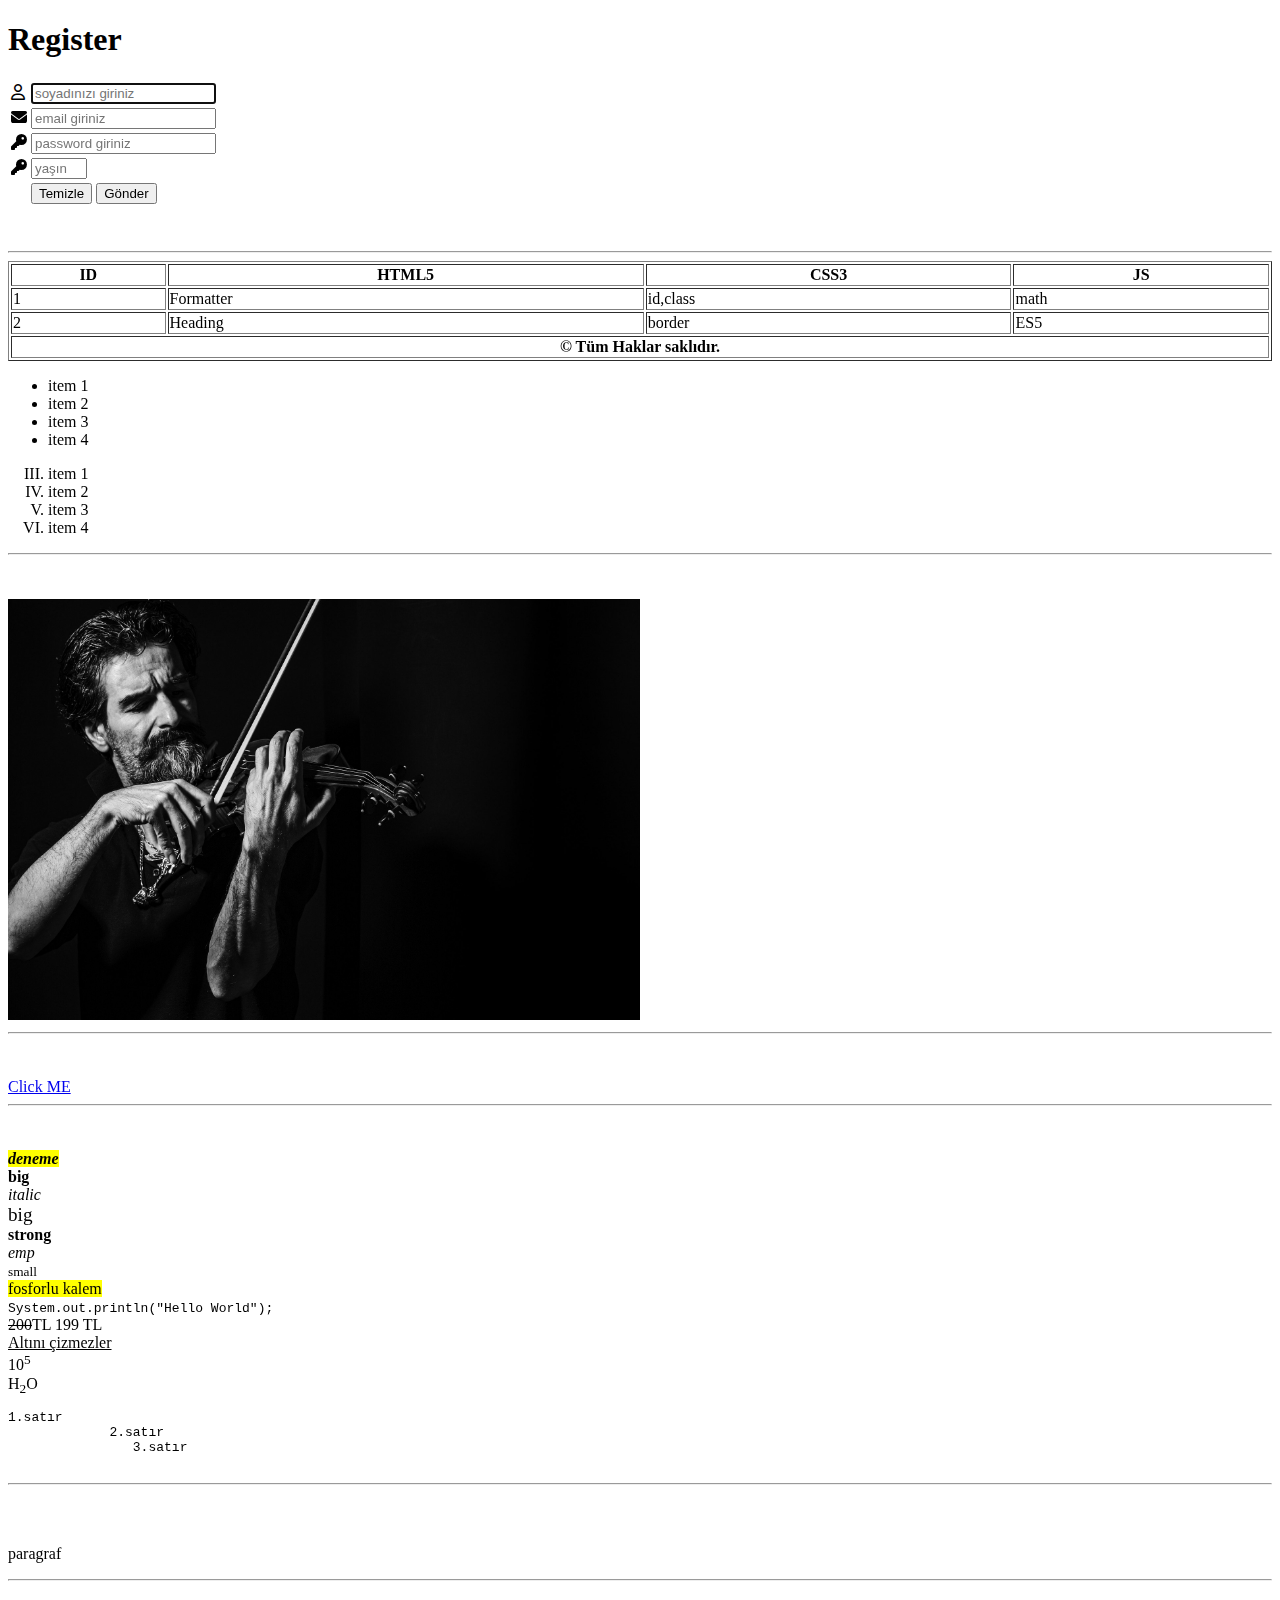
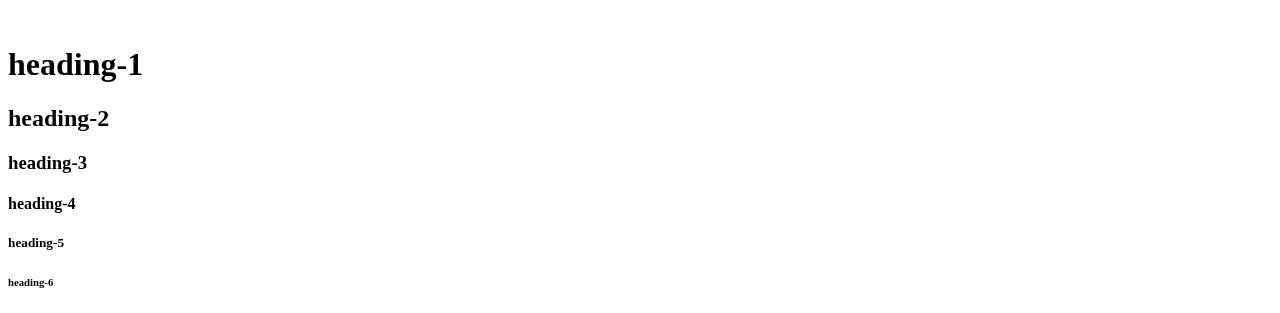
<file: frontend/tutorials/_1_Html5/index.html>
<!-- Html5 standartlarında yazılacak. -->
<!-- Html5: case sensitive değildir. -->
<!DOCTYPE html>
<html lang="tr">
<head>
    <title>Sayfa Adı</title>
    <!-- türkçe karakter sorunu olmasın diye  -->
    <meta charset="UTF-8">
    <meta http-equiv="X-UA-Compatible" content="IE=edge">

    <!-- for Media Query , Responsive design  -->
    <meta name="viewport" content="width=device-width, initial-scale=1.0">

    <!-- tailwindcss -->
    <!-- <script src="https://cdn.tailwindcss.com"></script> -->

    <!-- Font awesome: CDN-->
   <link rel="stylesheet" href="https://cdnjs.cloudflare.com/ajax/libs/font-awesome/6.1.1/css/all.min.css" />

  </head>

<body>
    <!-- Code start-->
    <!-- heading -->
    <!-- Araştırma ödevleri: Semantic - nonsemantic nedir aralarında farklar nelerdir-->

    <!-- Kendi ailenizden isimler kullanarak ilerliyelim. -->


    <!-- tailwind -->
    <!-- <section>
        <header class="bg-white space-y-4 p-4 sm:px-8 sm:py-6 lg:p-4 xl:px-8 xl:py-6">
          <div class="flex items-center justify-between">
            <h2 class="font-semibold text-slate-900">Projects</h2>
            <a href="/new" class="hover:bg-blue-400 group flex items-center rounded-md bg-blue-500 text-white text-sm font-medium pl-2 pr-3 py-2 shadow-sm">
              <svg width="20" height="20" fill="currentColor" class="mr-2" aria-hidden="true">
                <path d="M10 5a1 1 0 0 1 1 1v3h3a1 1 0 1 1 0 2h-3v3a1 1 0 1 1-2 0v-3H6a1 1 0 1 1 0-2h3V6a1 1 0 0 1 1-1Z" />
              </svg>
              New
            </a>
          </div>
          <form class="group relative">
            <svg width="20" height="20" fill="currentColor" class="absolute left-3 top-1/2 -mt-2.5 text-slate-400 pointer-events-none group-focus-within:text-blue-500" aria-hidden="true">
              <path fill-rule="evenodd" clip-rule="evenodd" d="M8 4a4 4 0 100 8 4 4 0 000-8zM2 8a6 6 0 1110.89 3.476l4.817 4.817a1 1 0 01-1.414 1.414l-4.816-4.816A6 6 0 012 8z" />
            </svg>
            <input class="focus:ring-2 focus:ring-blue-500 focus:outline-none appearance-none w-full text-sm leading-6 text-slate-900 placeholder-slate-400 rounded-md py-2 pl-10 ring-1 ring-slate-200 shadow-sm" type="text" aria-label="Filter projects" placeholder="Filter projects...">
          </form>
        </header>
        <ul class="bg-slate-50 p-4 sm:px-8 sm:pt-6 sm:pb-8 lg:p-4 xl:px-8 xl:pt-6 xl:pb-8 grid grid-cols-1 sm:grid-cols-2 lg:grid-cols-1 xl:grid-cols-2 gap-4 text-sm leading-6">
          <li x-for="project in projects">
            <a :href="project.url" class="hover:bg-blue-500 hover:ring-blue-500 hover:shadow-md group rounded-md p-3 bg-white ring-1 ring-slate-200 shadow-sm">
              <dl class="grid sm:block lg:grid xl:block grid-cols-2 grid-rows-2 items-center">
                <div>
                  <dt class="sr-only">Title</dt>
                  <dd class="group-hover:text-white font-semibold text-slate-900">
                    {project.title}
                  </dd>
                </div>
                <div>
                  <dt class="sr-only">Category</dt>
                  <dd class="group-hover:text-blue-200">{project.category}</dd>
                </div>
                <div class="col-start-2 row-start-1 row-end-3 sm:mt-4 lg:mt-0 xl:mt-4">
                  <dt class="sr-only">Users</dt>
                  <dd x-for="user in project.users" class="flex justify-end sm:justify-start lg:justify-end xl:justify-start -space-x-1.5">
                    <img :src="user.avatar" :alt="user.name" class="w-6 h-6 rounded-full bg-slate-100 ring-2 ring-white" loading="lazy">
                  </dd>
                </div>
              </dl>
            </a>
          </li>
          <li class="flex">
            <a href="/new" class="hover:border-blue-500 hover:border-solid hover:bg-white hover:text-blue-500 group w-full flex flex-col items-center justify-center rounded-md border-2 border-dashed border-slate-300 text-sm leading-6 text-slate-900 font-medium py-3">
              <svg class="group-hover:text-blue-500 mb-1 text-slate-400" width="20" height="20" fill="currentColor" aria-hidden="true">
                <path d="M10 5a1 1 0 0 1 1 1v3h3a1 1 0 1 1 0 2h-3v3a1 1 0 1 1-2 0v-3H6a1 1 0 1 1 0-2h3V6a1 1 0 0 1 1-1Z" />
              </svg>
              New project
            </a>
          </li>
        </ul>
      </section> -->

    <!-- FORM -->
    <h1>Register</h1>
    <form action="deneme.html" method="post" id="form_register" name="form_register"  >
        <table>
            <tbody>
                <tr>
                    <td> <i class="fa-regular fa-user"></i> </td>
                    <td>
                        <input 
                        type="text" 
                        name="surname" id="surname" 
                        placeholder="soyadınızı giriniz" 
                        autofocus="true" required="true" />
                    </td>
                </tr>
                <tr>
                    <td> <i class="fa-solid fa-envelope"></i> </td>
                    <td>
                        <input 
                        type="email" 
                        name="email" id="email" 
                        placeholder="email giriniz" 
                        required="true" />
                    </td>
                </tr>

                <tr>
                    <td> <i class="fa-solid fa-key"></i></td>
                    <td>
                        <input 
                        type="password" 
                        name="password" id="password" 
                        placeholder="password giriniz" 
                        required="true" />
                    </td>
                </tr>

                <tr>
                    <td> <i class="fa-solid fa-key"></i></td>
                    <td>
                        <input 
                        placeholder="yaşınızı giriniz"
                        type="number"  step="4" min="18" max="50" />
                    </td>
                </tr>

                <tr>
                    <td> </td>
                    <td>
                        <input type="reset" value="Temizle" />
                        <button type="submit">Gönder</button>
                    </td>
                </tr>
            </tbody>
        </table>
    </form>


    <br />
    <br />
    <hr />
    <!-- TABLE -->
    <table border="1" width="100%">
        <thead>
            <tr>
                <th>ID</th>
                <th>HTML5</th>
                <th>CSS3</th>
                <th>JS</th>
            </tr>
        </thead>

        <tbody>
            <tr>
                <td>1</td>
                <td>Formatter</td>
                <td>id,class</td>
                <td>math</td>
            </tr>
            <tr>
                <td>2</td>
                <td>Heading</td>
                <td>border</td>
                <td>ES5</td>
            </tr>
        </tbody>

        <tfoot>
            <tr>
                <th colspan="4">&copy; Tüm Haklar saklıdır.</th>
            </tr>
        </tfoot>
    </table>

    <!-- unordered list:düzensiz listeler -->
    <!-- ul>li*4{item $} -->
    <ul>
        <li>item 1</li>
        <li>item 2</li>
        <li>item 3</li>
        <li>item 4</li>
    </ul>

    <!-- ordered list:düzensiz listeler -->
    <!-- ol>li*4{item $} TAB-->
    <ol type="I" start="3">
        <li>item 1</li>
        <li>item 2</li>
        <li>item 3</li>
        <li>item 4</li>
    </ol>

    <hr />
    <br />
    <br />

    <img src="img/violin.jpg" width="50%" height="50%" alt="violin.jpg isn't showing">

    <hr />
    <br />
    <br />

    <a href="http://www.ecodation.com" target="_blank">Click ME</a>

    <!-- SAF -->
    <hr />
    <br />
    <br />

    <!-- Formatter -->
    <b><i><mark>deneme</mark></i></b><br />
    <b>big</b><br />
    <i>italic</i><br />
    <big>big</big><br />
    <strong>strong</strong><br />
    <em>emp</em><br />
    <small>small</small><br />
    <mark>fosforlu kalem</mark><br />
    <code>System.out.println("Hello World");</code><br />
    <del>200</del>TL 199 TL <br />
    <ins>Altını çizmezler</ins><br />
    10<sup>5</sup> <br />
    H<sub>2</sub>O<br />
    <pre>1.satır
             2.satır
                3.satır
    </pre>

    <hr />
    <br />
    <br />
    <p>paragraf</p>

    <hr />
    <br />
    <br />
    <h1>heading-1</h1>
    <h2>heading-2</h2>
    <h3>heading-3</h3>
    <h4>heading-4</h4>
    <h5>heading-5</h5>
    <h6>heading-6</h6>

    <!-- Code end-->
</body>

</html>
</file>
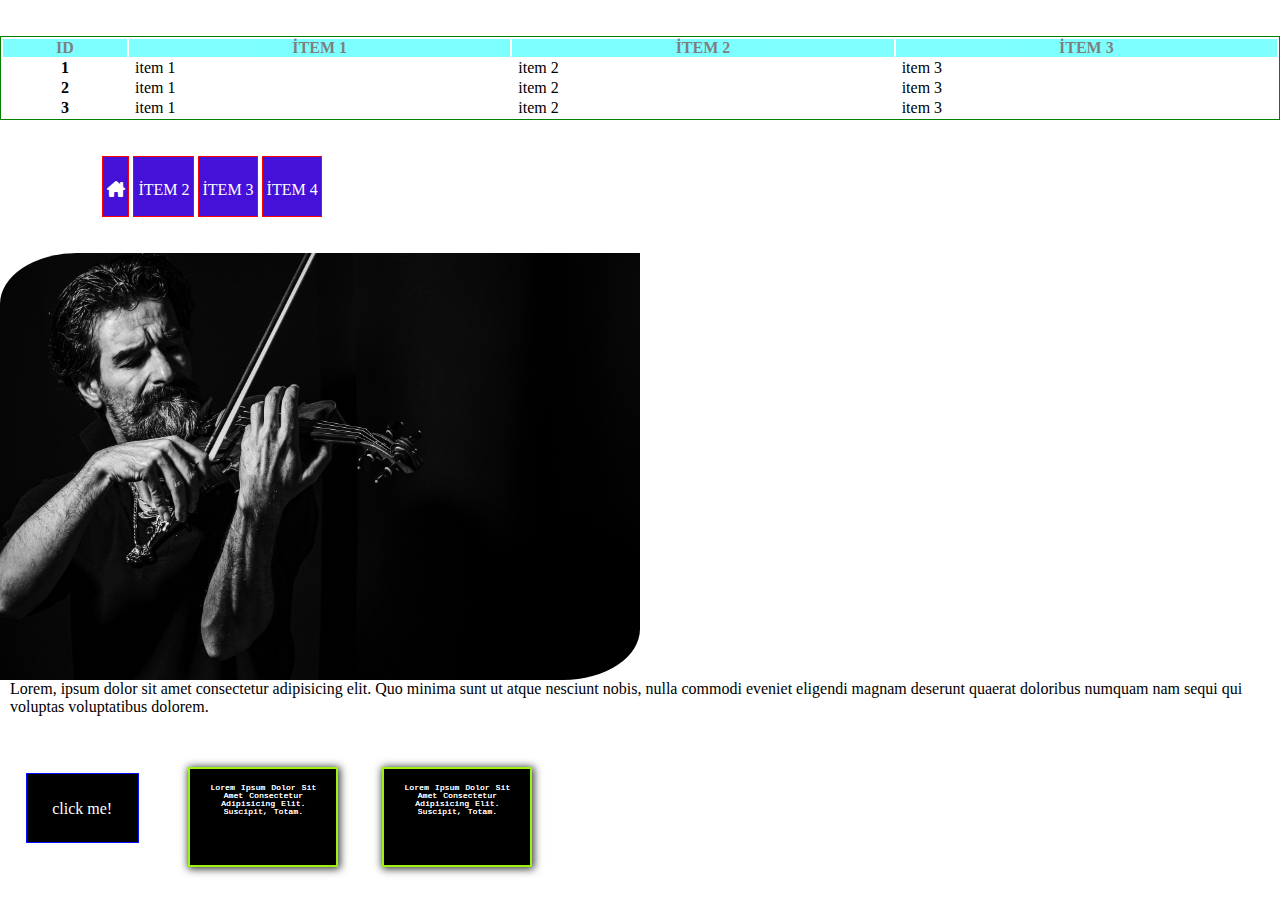
<file: frontend/tutorials/_2_Css/index.html>
<!-- Html5 standartlarında yazılacak. -->
<!-- Html5: case sensitive değildir. -->
<!DOCTYPE html>
<html lang="tr">

<head>
  <title>Sayfa Adı</title>
  <!-- türkçe karakter sorunu olmasın diye  -->
  <meta charset="UTF-8">
  <meta http-equiv="X-UA-Compatible" content="IE=edge">

  <!-- for Media Query , Responsive design  -->
  <meta name="viewport" content="width=device-width, initial-scale=1.0">

  <!-- tailwindcss -->
  <!-- <script src="https://cdn.tailwindcss.com"></script> -->

  <!-- Font awesome: CDN-->
  <link rel="stylesheet" href="https://cdnjs.cloudflare.com/ajax/libs/font-awesome/6.1.1/css/all.min.css" />

  <!--  internal css: sadece o sayfa içindir-->
  <style>
    #paragraf_id {
      font-size: 40px;
    }
  </style>


  <!--external css: harici bir sayfadır. -->
  <link rel="stylesheet" href="style.css">
</head>

<body>
  <!-- Code start-->
  <!-- 
      css: non-case sensitive Quizlet
      inline css:sadece o tag içindir -->

      <br> <br>
      <table id="my_special_table">
        <thead>
          <tr>
            <th>ID</th>
            <th>item 1</th>
            <th>item 2</th>
            <th>item 3</th>
          </tr>
        </thead>
        <tbody>
          <tr>
            <th>1</th>
            <td>item 1</td>
            <td>item 2</td>
            <td>item 3</td>
          </tr>
          <tr>
            <th>2</th>
            <td>item 1</td>
            <td>item 2</td>
            <td>item 3</td>
          </tr>
          <tr>
            <th>3</th>
            <td>item 1</td>
            <td>item 2</td>
            <td>item 3</td>
          </tr>
        </tbody>
      </table>
  <br> <br>
  <ul>
    <li><i class="fa-solid fa-house-chimney"></i></li>
    <li>item 2</li>
    <li>item 3</li>
    <li>item 4</li>
  </ul>

  <br> <br>
  <div id="div_id">
    <img src="img/violin.jpg" />
    <p class="clear_fix">Lorem, ipsum dolor sit amet consectetur adipisicing elit. Quo minima sunt ut atque nesciunt
      nobis, nulla commodi eveniet eligendi magnam deserunt quaerat doloribus numquam nam sequi qui voluptas
      voluptatibus dolorem.</p>
  </div>

  <br> <br>
  <a href="#!">click me!</a>

  <!--  inline css >  internal css > external css -->
  <!-- <p style="color:Red;" id="paragraf_id" class="paragraf_class">Lorem ipsum dolor sit amet consectetur adipisicing elit. Suscipit, totam.</p>
     -->
  <p id="paragraf_id2" class="paragraf_class2">Lorem ipsum dolor sit amet consectetur adipisicing elit. Suscipit, totam.
  </p>


  <p class="paragraf_class2">Lorem ipsum dolor sit amet consectetur adipisicing elit. Suscipit, totam.
  </p>

  <!-- Code end-->
</body>

</html>
</file>
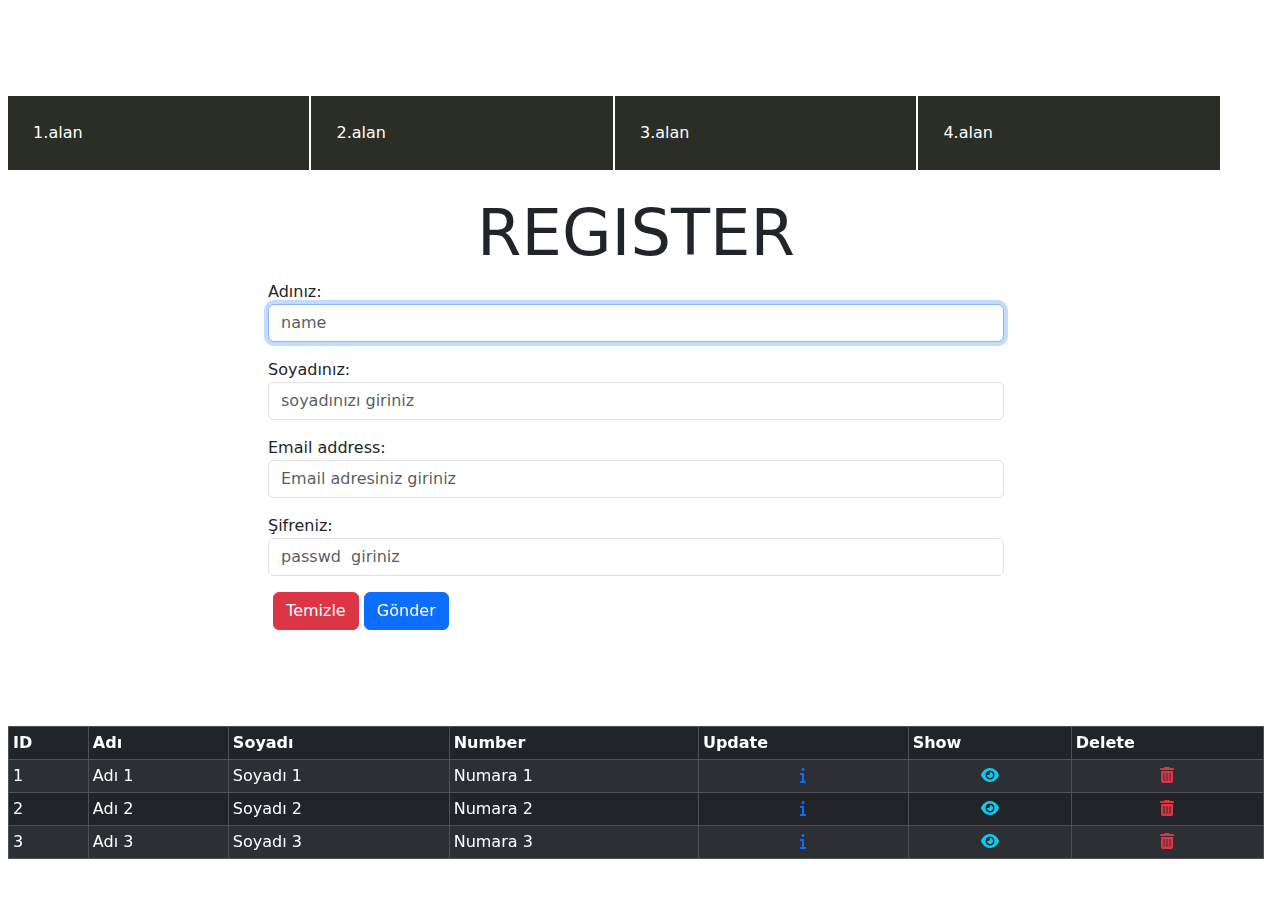
<file: frontend/tutorials/_3_bootstrap/tutorials_2.html>
<!doctype html>
<html lang="en">

<head>
    <title>Title</title>
    <!-- Required meta tags -->
    <meta charset="utf-8">
    <meta name="viewport" content="width=device-width, initial-scale=1, shrink-to-fit=no">

    <!-- Bootstrap CSS v5.2.1 -->
    <link href="https://cdn.jsdelivr.net/npm/bootstrap@5.2.1/dist/css/bootstrap.min.css" rel="stylesheet">

    <!-- Font awesome: CDN-->
    <link rel="stylesheet" href="https://cdnjs.cloudflare.com/ajax/libs/font-awesome/6.1.1/css/all.min.css" />

    <style>
        .responsive_design_div {
            background-color: blue;
            color: white;
            margin-bottom: 2%;
            padding: 2%;
            float: left;
            margin-right: 2px;
            width: 100%;
        }

        @media screen and (min-width: 600px) {
            .responsive_design_div {
                background-color: rgb(94, 216, 13);
                width: 49%;
            }
        }

        @media screen and (min-width: 900px) {
            .responsive_design_div {
                background-color: rgb(36, 80, 6);
                width: 32%;
            }
        }

        @media screen and (min-width: 1200px) {
            .responsive_design_div {
                background-color: rgb(42, 46, 39);
                width: 24%;
            }
        }
    </style>
</head>

<body class="ms-2 me-3">

    <br><br><br><br>

    <!-- Responsive design -->

    <div class="responsive_design_div">1.alan</div>
    <div class="responsive_design_div">2.alan</div>
    <div class="responsive_design_div">3.alan</div>
    <div class="responsive_design_div">4.alan</div>

    <br><br><br><br>
    <!-- FORM -->
    <!-- 
    Cv havuz Formu tasarlıyalım.
    Attributes: ID,Name,Surname,Tel number, Email address, About Me
    Aşağıdaki required,focus, id, name öncelikle kendimiz yapmaya çalışalım Amaçımız ne kadar bilgi aklımızda kalmış onu test edelim.
     -->

    <div class="container">
        <div class="row">
            <div class="col-2"></div>
            <div class="col-8">
                <h1 class="text-center display-3 text-uppercase">Register</h1>
                <form action="deneme.html" method="post" id="form_register" name="form_register">
                    <div class="form-group">
                        <label for="name">Adınız:</label>
                        <input type="text" class="form-control mb-3" name="surname" id="name" placeholder="name"
                            autofocus="true" required="true" />
                    </div>

                    <div class="form-group">
                        <label for="surname">Soyadınız:</label>
                        <input type="text" class="form-control mb-3" name="surname" id="surname"
                            placeholder="soyadınızı giriniz" autofocus="false" required="true" />
                    </div>

                    <div class="form-group">
                        <label for="email">Email address:</label>
                        <input type="email" class="form-control mb-3" name="email" id="email"
                            placeholder="Email adresiniz giriniz" autofocus="false" required="true" />
                    </div>

                    <div class="form-group">
                        <label for="passwd">Şifreniz:</label>
                        <input type="password" class="form-control mb-3" name="passwd" id="passwd"
                            placeholder="passwd  giriniz" autofocus="false" required="true" />
                    </div>

                    <div class="form-group">
                        <label for="passwd"></label>
                        <input type="reset" class="btn btn-danger" value="Temizle" />
                        <button type="submit" class="btn btn-primary">Gönder</button>
                    </div>
                </form>
            </div>
            <div class="col-2"></div>
        </div>
    </div>

    <br><br><br><br>

    <!-- table -->
    <!-- table Ödev: ID,Name, Surname, TCNumber 11haneli 123******41 createdDate: 01/15/2023 -->
    <table class="table table-hover table-striped table-bordered table-dark table-sm" style="cursor: pointer;">
        <thead>
            <tr>
                <th>ID</th>
                <th>Adı</th>
                <th>Soyadı</th>
                <th>Number</th>
                <th>Update</th>
                <th>Show</th>
                <th>Delete </th>
            </tr>
        </thead>
        <tbody>
            <tr>
                <td>1</td>
                <td>Adı 1</td>
                <td>Soyadı 1</td>
                <td>Numara 1</td>
                <th class="text-center"><i class="fa-solid fa-info text-primary"></i></th>
                <th class="text-center"><i class="fa-solid fa-eye text-info"></i></th>
                <th class="text-center"><i class="fa-solid fa-trash-can text-danger"></i></th>
            </tr>
            <tr>
                <td>2</td>
                <td>Adı 2</td>
                <td>Soyadı 2</td>
                <td>Numara 2</td>
                <th class="text-center"><i class="fa-solid fa-info text-primary"></i></th>
                <th class="text-center"><i class="fa-solid fa-eye text-info"></i></th>
                <th class="text-center"><i class="fa-solid fa-trash-can text-danger"></i></th>
            </tr>
            <tr>
                <td>3</td>
                <td>Adı 3</td>
                <td>Soyadı 3</td>
                <td>Numara 3</td>
                <th class="text-center"><i class="fa-solid fa-info text-primary"></i></th>
                <th class="text-center"><i class="fa-solid fa-eye text-info"></i></th>
                <th class="text-center"><i class="fa-solid fa-trash-can text-danger"></i></th>
            </tr>
        </tbody>
    </table>

    <!-- Bootstrap JavaScript Libraries -->
    <script src="https://cdn.jsdelivr.net/npm/@popperjs/core@2.11.6/dist/umd/popper.min.js">
    </script>

    <script src="https://cdn.jsdelivr.net/npm/bootstrap@5.2.1/dist/js/bootstrap.min.js">
    </script>
</body>

</html>
</file>
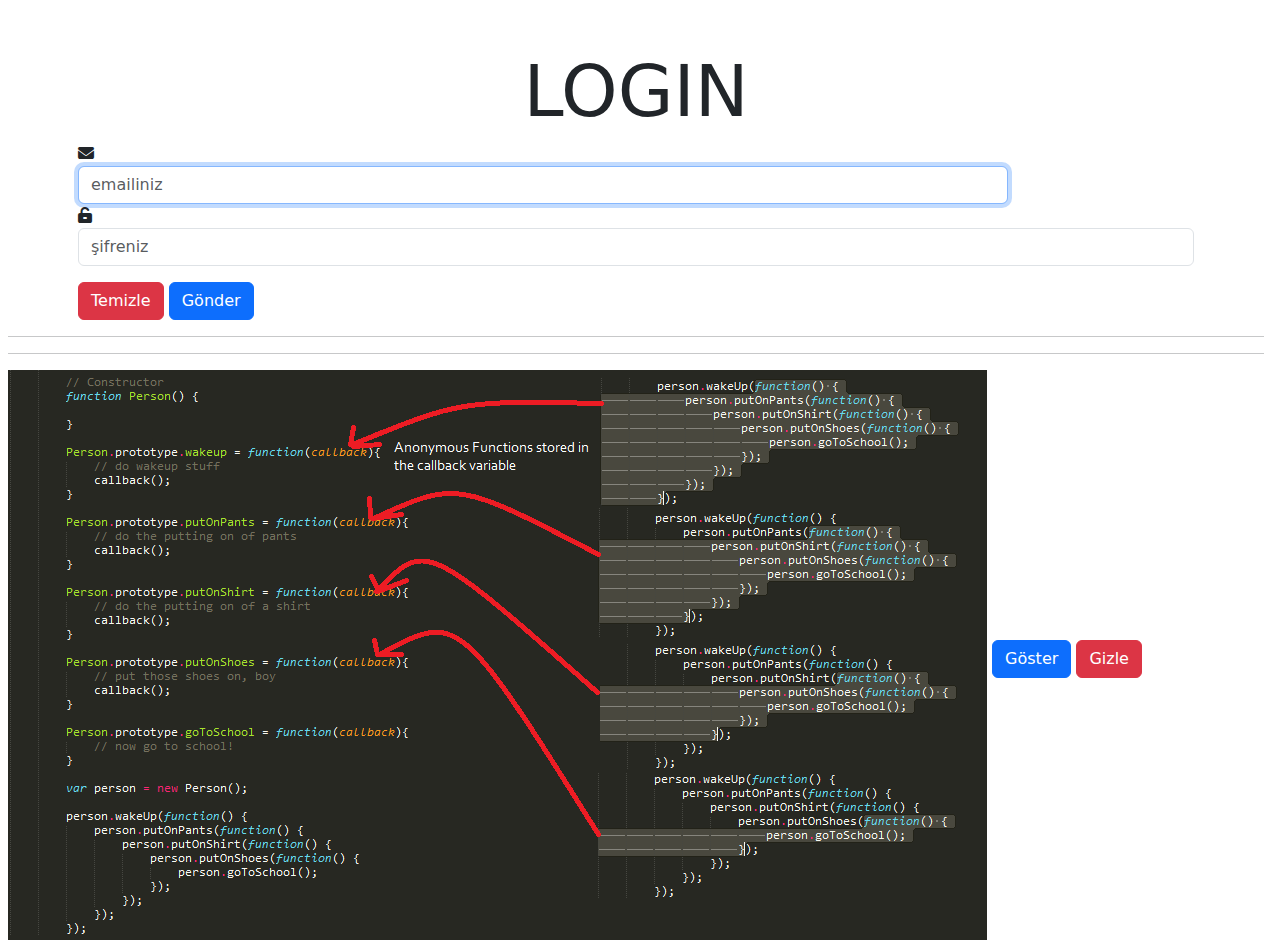
<file: frontend/tutorials/_4_JS/tutorials_JS.html>
<!doctype html>
<html lang="en">

<head>
    <title>Title</title>
    <!-- Required meta tags -->
    <meta charset="utf-8">
    <meta name="viewport" content="width=device-width, initial-scale=1, shrink-to-fit=no">

    <!-- Bootstrap CSS v5.2.1 -->
    <link href="https://cdn.jsdelivr.net/npm/bootstrap@5.2.1/dist/css/bootstrap.min.css" rel="stylesheet">

    <!-- Font awesome: CDN-->
    <link rel="stylesheet" href="https://cdnjs.cloudflare.com/ajax/libs/font-awesome/6.1.1/css/all.min.css" />

    <!-- jQuery CDN -->
    <script src="https://ajax.googleapis.com/ajax/libs/jquery/3.6.1/jquery.min.js"></script>

</head>


<body class="ms-2 me-3">

 

    <!-- <button class="btn btn-primary" onClick="topla()">onClick</button>
    <button class="btn btn-secondary" ondblClick="topla()">ondblClick</button> <br/><br/>
    
    <button class="btn btn-danger" onkeydown="topla()">onkeydown</button>
    <button class="btn btn-warning" onkeyup="topla()">onkeyup</button> <br/><br/>

    <button class="btn btn-warning" onmouseenter="topla()">onmouseenter</button>
    <button class="btn btn-info" onmouseleave="topla()">onmouseleave</button>
    <button class="btn btn-info" onmousewheel="topla()">onmousewheel</button>
    <button class="btn btn-primary" onmousedown="topla()">onmousedown</button>
    <button class="btn btn-primary" onmouseout="topla()">onmouseout</button>

    <hr><hr>

    <p id="parag_id" class="parag_class" onClick="showingDom()">Merhabalar</p> -->

    <h1 class="text-center display-2 text-uppercase mt-5">Login</h1>
             <form action="#!" method="get">
                <div class="container">
                    <div class="row">
                <!-- email -->
                <div class="form-group">
                    <div class="col-md-2"><i class="fa-solid fa-envelope"></i></div>
                <div class="col-md-10">
                    <input type="email" id="emailData" name="emailData" class="form-control" placeholder="emailiniz" required autofocus="true" />
                </div>
                </div>

                <!-- password -->
                <div class="form-group">
                    <div class="col-2"><i class="fa-solid fa-unlock-keyhole"></i></div>
                    <div class="col">
                        <input type="password"  id="passwordData" name="passwordData"  class="form-control" placeholder="şifreniz" required />
                    </div>
                </div>

                <div class="form-group mt-3">
                    <div class="col-2"></div>
                    <div class="col">
                       <button type="reset" class="btn btn-danger">Temizle</button>
                       <button onclick="formResult()" type="submit" class="btn btn-primary">Gönder</button>
                    </div>
                </div>
                  </div>
               </div> 
            </form>

            <hr>
            <hr>
            <!-- <img src="callback1.png" id="picture" alt="is not showing" onclick="isHidden()"> -->
            <img src="callback1.png" id="imageId" alt="is not showing">
            <button class="btn btn-primary mt-2" id="pictureShowingButton">Göster</button>
            <button class="btn btn-danger mt-2" id="pictureHidingButton">Gizle</button>
  
    <!-- Bootstrap JavaScript Libraries -->
    <script src="https://cdn.jsdelivr.net/npm/@popperjs/core@2.11.6/dist/umd/popper.min.js">
    </script>

    <script src="https://cdn.jsdelivr.net/npm/bootstrap@5.2.1/dist/js/bootstrap.min.js">
    </script>



    <!-- internal JS -->
    <script>
        // alert("Denememe");
        // window.alert("window.alert");
        // document.write("data yazdıldı");
    
        // interpreter nedir ?
        // JS senkron yapı sistemi nedir ?
        // JS asenkron yapabilmemiz için neler yapmamız gerekiyor. 
    
        // JS: ister tek tırnak ister çift tırnak kullanabilirsiniz
        // JS: case sensitive değildir.
    
        // JS: client side ( Browser olmadan çalıştırmak ): Frontend
        // JS: server side ( Node js ) : Backend
    
        // single quote (Tek tırnak)   ==> ''
        // double quote (Çift tırnak)  ==> ""
        // backtick                    ==> ``
    
        // Hyphen       -
        // camelCaseValue   
        // PascalCaseValue
        </script>

        <script src="template.js"></script>
</body>
</html>
</file>
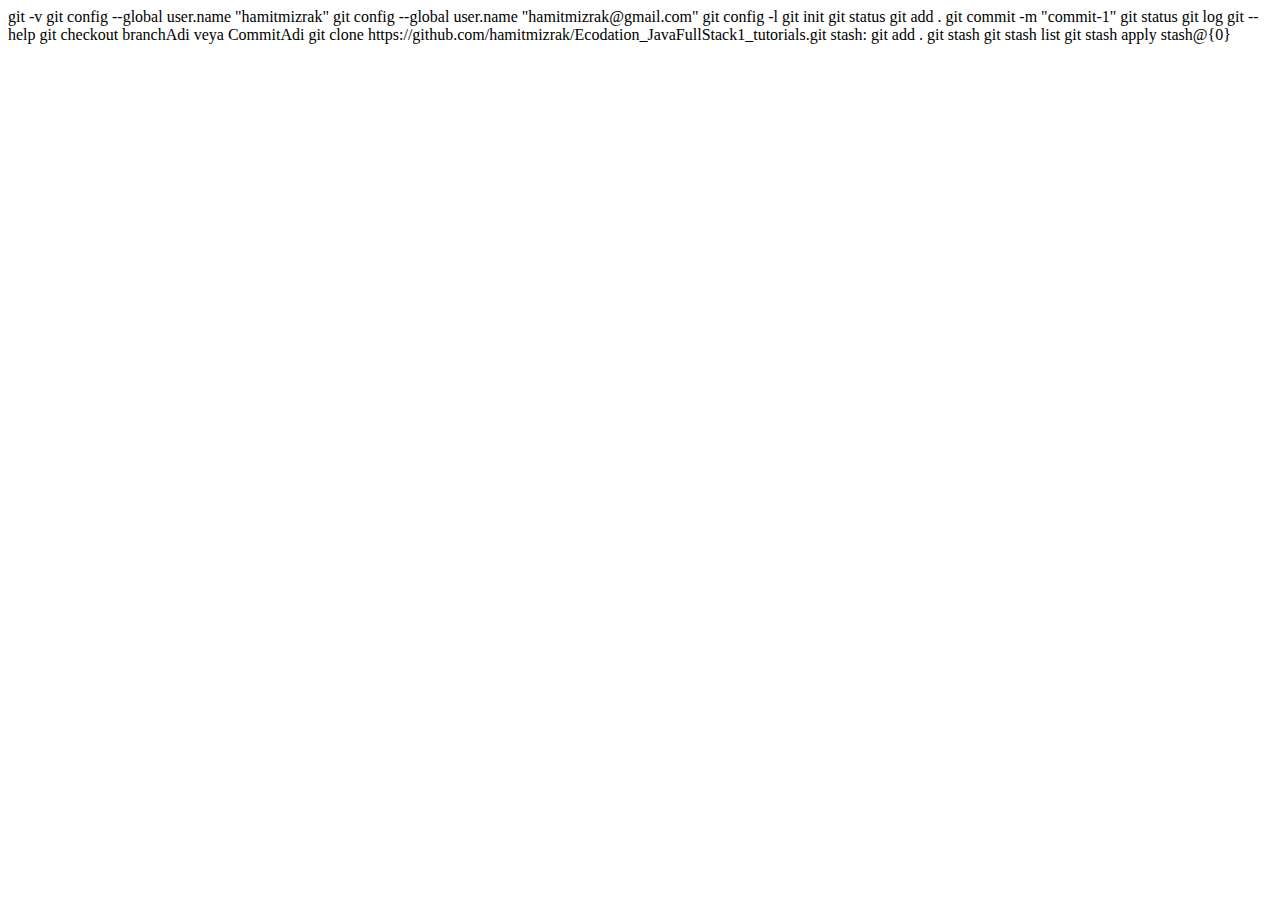
<file: frontend/tutorials/_6_Linux_Git/Git.html>
<!DOCTYPE html>
<html lang="en">
<head>
    <meta charset="UTF-8">
    <meta http-equiv="X-UA-Compatible" content="IE=edge">
    <meta name="viewport" content="width=device-width, initial-scale=1.0">
    <title>Document</title>
</head>
<body>
    

    git -v 
    git config --global user.name "hamitmizrak"
    git config --global user.name "hamitmizrak@gmail.com"
    git config -l

    git init
    git status
    git add . 
    git commit -m "commit-1" 

    git status
    git log
    git --help

    git checkout branchAdi veya CommitAdi

   git clone  https://github.com/hamitmizrak/Ecodation_JavaFullStack1_tutorials.git


   stash:
   git add .
   git stash 
   git stash list
   git stash apply stash@{0}
   


    


</body>
</html>
</file>
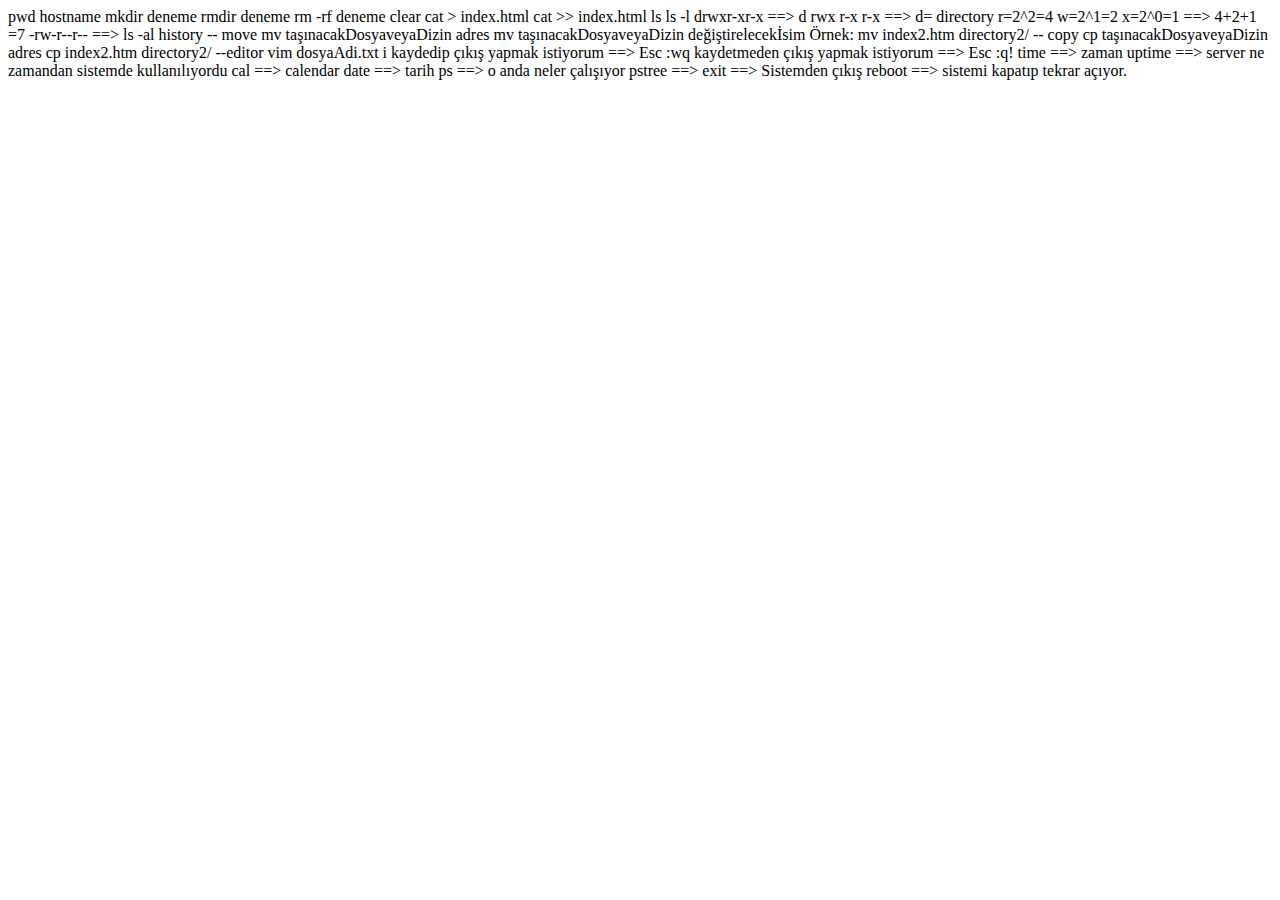
<file: frontend/tutorials/_6_Linux_Git/Linux.html>
<!doctype html>
<html lang="en">

<head>
  <title>Title</title>
  <!-- Required meta tags -->
  <meta charset="utf-8">
  <meta name="viewport" content="width=device-width, initial-scale=1, shrink-to-fit=no">

  <!-- Bootstrap CSS v5.2.1 -->
  <link href="https://cdn.jsdelivr.net/npm/bootstrap@5.2.1/dist/css/bootstrap.min.css" rel="stylesheet"
    integrity="sha384-iYQeCzEYFbKjA/T2uDLTpkwGzCiq6soy8tYaI1GyVh/UjpbCx/TYkiZhlZB6+fzT" crossorigin="anonymous">

</head>

<body>
 
pwd 
hostname
mkdir deneme
rmdir deneme
rm -rf deneme
clear

cat > index.html 
cat >> index.html

ls 
ls -l
drwxr-xr-x ==> d rwx r-x r-x   ==> d= directory  r=2^2=4  w=2^1=2   x=2^0=1  ==> 4+2+1 =7
-rw-r--r-- ==> 

ls -al

history

-- move 
mv taşınacakDosyaveyaDizin adres
mv taşınacakDosyaveyaDizin değiştirelecekİsim
Örnek:  mv index2.htm directory2/


-- copy
cp taşınacakDosyaveyaDizin adres
cp index2.htm directory2/

--editor
vim dosyaAdi.txt
i 
kaydedip çıkış yapmak istiyorum    ==> Esc :wq 
kaydetmeden çıkış yapmak istiyorum ==> Esc :q! 

time ==> zaman 
uptime ==> server ne zamandan sistemde kullanılıyordu
cal  ==> calendar
date ==> tarih
ps ==> o anda neler çalışıyor
pstree ==> 

exit  ==> Sistemden çıkış
reboot ==> sistemi kapatıp tekrar açıyor.


  <!-- Bootstrap JavaScript Libraries -->
  <script src="https://cdn.jsdelivr.net/npm/@popperjs/core@2.11.6/dist/umd/popper.min.js"
    integrity="sha384-oBqDVmMz9ATKxIep9tiCxS/Z9fNfEXiDAYTujMAeBAsjFuCZSmKbSSUnQlmh/jp3" crossorigin="anonymous">
  </script>

  <script src="https://cdn.jsdelivr.net/npm/bootstrap@5.2.1/dist/js/bootstrap.min.js"
    integrity="sha384-7VPbUDkoPSGFnVtYi0QogXtr74QeVeeIs99Qfg5YCF+TidwNdjvaKZX19NZ/e6oz" crossorigin="anonymous">
  </script>
</body>

</html>
</file>
<file: frontend/tutorials/_2_Css/style.css>
/* external css */

*{
    margin: 0px;
    padding:0;
    box-sizing: border-box; 
    transition: all .7s;
}



#paragraf_id{
  border:1px solid blue;
}

.paragraf_class2{
    color:red;
    color:#4510d8;
    color:#563;
    color:rgb(155,241,15);
    color:rgba(16, 32, 177, 0.8);
    color:rgba(255, 255, 255, .9);

    background-color: black;

    /* iç boşluk */
    padding-top:12px;
    padding-right:12px;
    padding-bottom:12px;
    padding-left:12px;
    padding:12px;
    padding:15px 20px;

     /* dış boşluk */
     margin-top:12px;
     margin-right:12px;
     margin-bottom:12px;
     margin-left:12px;
     margin:12px;
     margin:15px 20px;

     border:2px solid rgb(155,241,15);
     box-shadow: .8px .5px 8px 1px rgba(0,0,0,.8);

     cursor:pointer!important;
     
     width: 150px;
     min-width: 150px;
     max-width: 150px;

     height: 100px;
     min-height: 100px;
     max-height: 100px;

     font-size: 8px!important;
     font-family: 'Courier New', Courier, monospace;
     font-weight: 200;

     text-align: justify;
     text-align: left;
     text-align: right;
     text-align: center;

     text-decoration: line-through;
     text-decoration: underline;
     text-decoration: none;

     text-transform: uppercase;
     text-transform: lowercase;
     text-transform: none;
     text-transform: capitalize;

     text-shadow: 0.2px .2px white;
     
     letter-spacing: .1px;
     word-spacing: 1px;
     line-height: 8px;

     display: inline;
     display: block;
     display:none;
     display: inline-block;
}

/* visibility ile display arasındaki fark  */
/* span ile div arasındaki fark */

a{
    text-decoration: none;
    border:1px solid #000fff;
    margin:2%;
    padding:2%;
    background-color: black;
    color:white;
    
}

a:hover{
    background-color: white;
    color:black;
    text-transform: capitalize;
}

img{
    max-width: 100%;
    height: auto;
   
}

img:hover{
    box-shadow: .8px .5px 8px 1px rgba(0,0,0,.8);
}

/* list */
ul{
    margin-left:8%;
    list-style-type: none;
}

ul li{
  display: inline-block; 
  border: 1px solid red; 
  background-color: #4510d8;
  color:white;
  text-transform: uppercase;
  padding:2% 3px 1.5% 4px;

}

/*li hover: ödev*/
ul li:hover{

}

#div_id img{
float: left;
width: 50%;

border-top-left-radius: 12%;
border-bottom-right-radius: 12%;
}
#div_id p{
    padding-left:10px;
}

.clear_fix::before{
content: "";
clear: both;
display: block;
}
#my_special_table{
    border: 1px solid green;
    width: 100%;
}

#my_special_table thead tr th{
    text-transform: uppercase;
    background-color: aqua;
    opacity: .5;
}

#my_special_table tbody tr td{
    text-indent: 6px;
}
</file>
